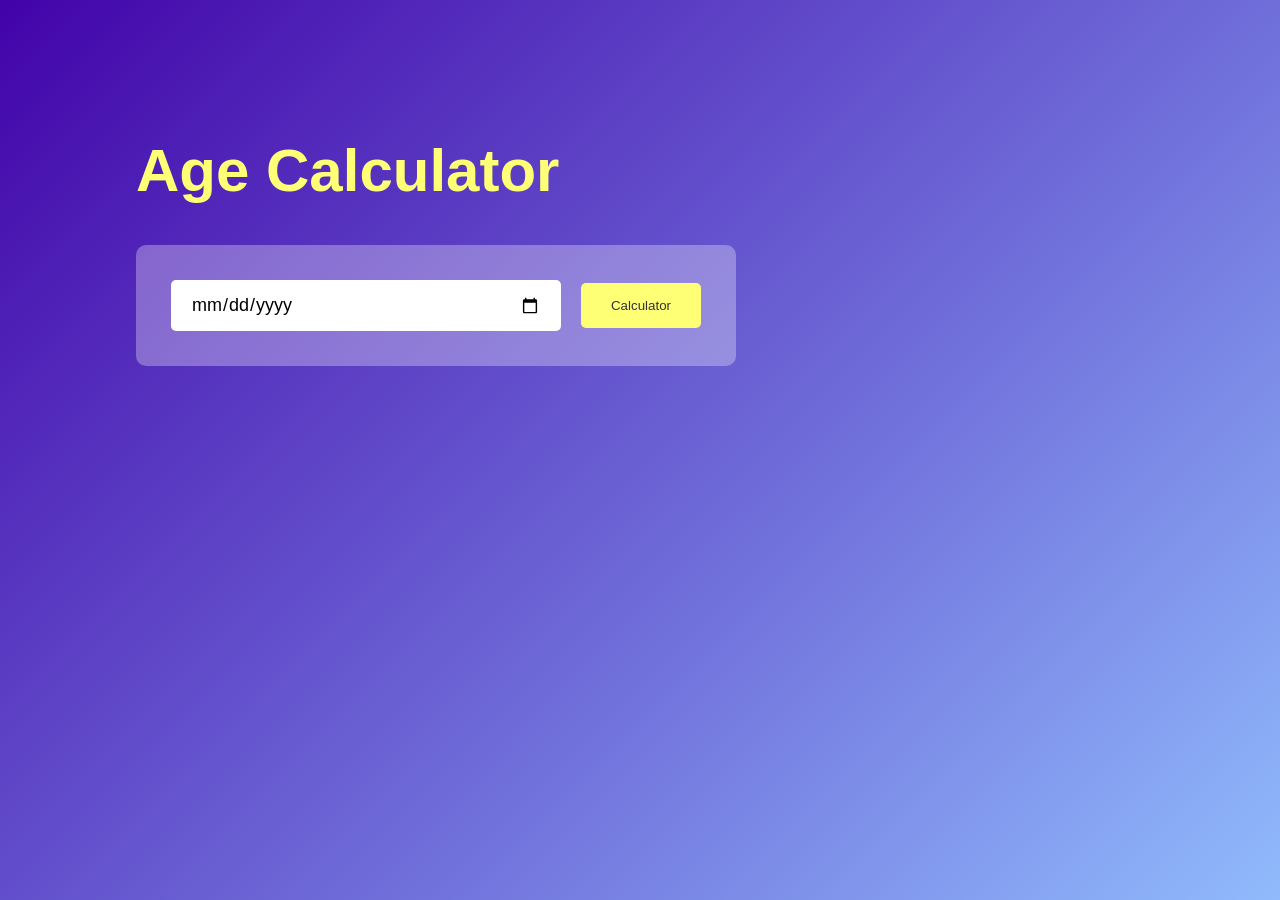
<file: AgeCalculator/index.html>
<!DOCTYPE html>
<html lang="en">

<head>
    <meta charset="UTF-8">
    <meta name="viewport" content="width=device-width, initial-scale=1.0">
    <title>Age Calculator</title>
    <link rel="stylesheet" href="style.css">
</head>

<body>
    <div class="container">
        <div class="calculator">
            <h1> Age Calculator</h1>
            <div class="input-box">
                <input type="date" id="date">
                <button onclick="calculateAge()">Calculator</button>
            </div>
            <p id="result"></p>
        </div>
    </div>
    <script src="script.js"></script>
</body>

</html>
</file>
<file: AgeCalculator/style.css>
* {
    margin: 0;
    padding: 0;
    font-family: 'Poppins', sans-serif;
    box-sizing: border-box;
}

.container {
    width: 100%;
    min-height: 100vh;
    background: linear-gradient(135deg, #4203a9, #90bafc);
    color: #fff;
    padding: 10px;
}

.calculator {
    width: 100%;
    max-width: 600px;
    margin-left: 10%;
    margin-top: 10%;
}

.calculator h1 {
    font-size: 60px;
    color: #ffff76;
}

.input-box {
    margin: 40px 0;
    padding: 35px;
    border-radius: 10px;
    background: rgba(255, 255, 255, 0.3);
    display: flex;
    align-items: center;
}

.input-box input {
    flex: 1;
    margin-right: 20px;
    padding: 14px 20px;
    border: 0;
    outline: 0;
    font-size: 18px;
    border-radius: 5px;
    position: relative;
}

.input-box button {
    background: #ffff76;
    border: 0;
    outline: 0;
    padding: 15px 30px;
    border-radius: 5px;
    font-weight: 500;
    color: #333;
    cursor: pointer;
}

.input-box input::wekit-calender-picker-indicator {
    top: 0;
    left: 0;
    right: 0;
    bottom: 0;
    width: auto;
    height: auto;
    position: absolute;
    background-position: calc(100% - 10px);
    background-size: 30px;
    cursor: pointer;
}

#result {
    font-size: 20px;
}

#result span {
    color: #ffff76;
}
</file>
